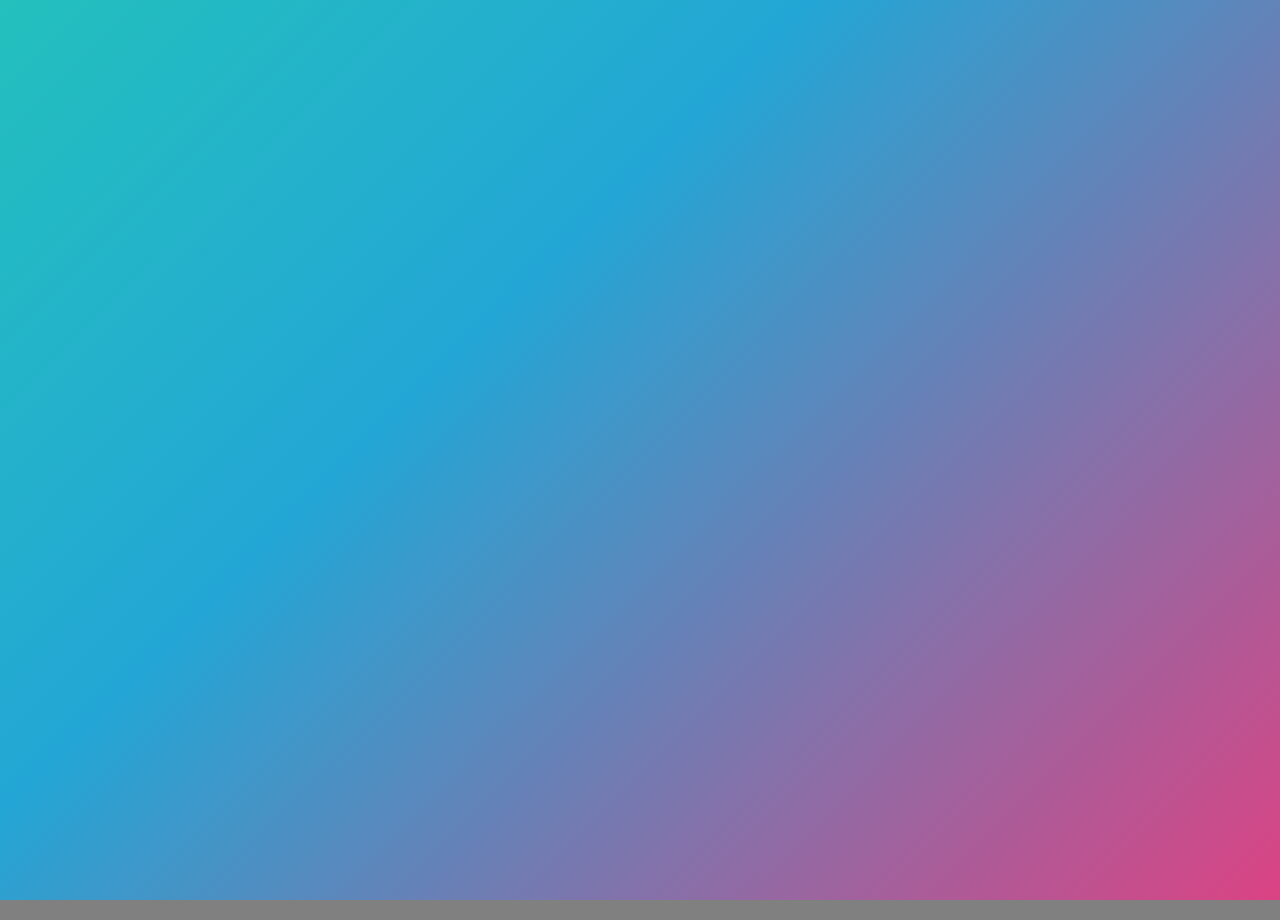
<file: exhibition/index.html>
<!DOCTYPE html>
<html lang="en">

<head>
    <meta charset="UTF-8">
    <meta name="viewport" content="width=device-width, initial-scale=1.0">
    <title>Exhibition</title>
    <link rel="preconnect" href="https://fonts.googleapis.com">
    <link rel="preconnect" href="https://fonts.gstatic.com" crossorigin>
    <link href="https://fonts.googleapis.com/css2?family=Source+Sans+3&display=swap" rel="stylesheet">

    <style>
        @keyframes gradient {

            0%,
            to {
                background-position: 0 50%
            }

            50% {
                background-position: 100% 50%
            }
        }

        * {
            color: white;
            font-family: "Source Sans 3", Helvetica, Arial, sans-serif;
            font-size: 1.25rem;
            -webkit-font-smoothing: antialiased;
            font-weight: 400;
            letter-spacing: .05rem;
            line-height: 1.5rem;
            margin: 0;
            padding: 0;
            /* Remove blue highlight of button on mobile */
            -webkit-tap-highlight-color: transparent;
            text-rendering: optimizeLegibility;
        }

        body {
            background-color: gray;
            margin: 0;
            padding: 0;
        }

        #bg {
            animation: gradient 10s ease infinite;
            background: linear-gradient(-45deg, #ee7752, #e73c7e, #23a6d5, #23d5ab);
            background-position: top center;
            background-size: 200% 200%;
            height: 100%;
            position: fixed;
            width: 100%;
        }

        #nfts {
            height: 100%;
            margin: auto;
            position: absolute;
            text-align: center;
            top: 20px;
            width: 100%;
        }

        img {
            border: 5px dotted white;
            height: 50vw;
            width: 50vw;
        }
    </style>

    <script>
        // Reload page every 60 seconds
        // setTimeout(function () {
        //     window.location.reload();
        // }, 60000);
        const CONTRACT_ADDRESS = "0xcf96eDB0b569e2152118e01bC2458881C4807aA9";
        // const CONTRACT_ADDRESS = "0xE29F8038d1A3445Ab22AD1373c65eC0a6E1161a4"; // BoredApeYachtClub -SEPOLIA
        let page = "";
        let nfts = null;
        getNfts();
        async function getNfts() {
            try {
                const response = await fetch(`https://testnets-api.opensea.io/api/v2/chain/sepolia/contract/${CONTRACT_ADDRESS}/nfts?limit=10${page}`, {
                    method: "GET",
                    headers: {
                        'Accept': 'application/json',
                        'X-API-KEY': ''
                    }
                });
                const result = await response.json();
                console.log("Success:", result);
                nfts = result.nfts;
                // If there is a next page call getNfts() with page endpoint
                if (result.next) {
                    console.log(result.next);
                    page = "&next=" + result.next;
                    getNfts();
                }
                appendNfts();
            } catch (error) {
                console.error("Error:", error);
            }
        }
        function appendNfts() {
            for (let index = 0; index < nfts.length; index++) {
                const nftElement = document.getElementById("nft_template").content.cloneNode(true);
                nftElement.querySelector("h1").innerText = "#" + nfts[index].identifier + " - " + nfts[index].name;
                nftElement.querySelector("a").href = `https://testnets.opensea.io/assets/sepolia/0xcf96edb0b569e2152118e01bc2458881c4807aa9/${nfts[index].identifier}`;
                nftElement.querySelector("img").src = nfts[index].image_url;
                // nftElement.querySelector("img").alt = nfts[index].description;
                document.getElementById("nfts").append(nftElement);
            }
        }

        function reloadImage(event) {
            // Refresh the src attribute, which should make the browsers reload the iamge
            event.src = event.src;
        }
    </script>
</head>

<body>
    <div id="bg"></div>
    <div id="nfts" class=""></div>
    <template id="nft_template">
        <section>
            <h1 class=""></h1><br>
            <a href="" target="_blank">
                <img class="" src="" alt="" onload="this.style.height='auto';this.style.border='none'" onerror="reloadImage(this);">
            </a>
        </section><br>
    </template>
</body>

</html>
</file>
